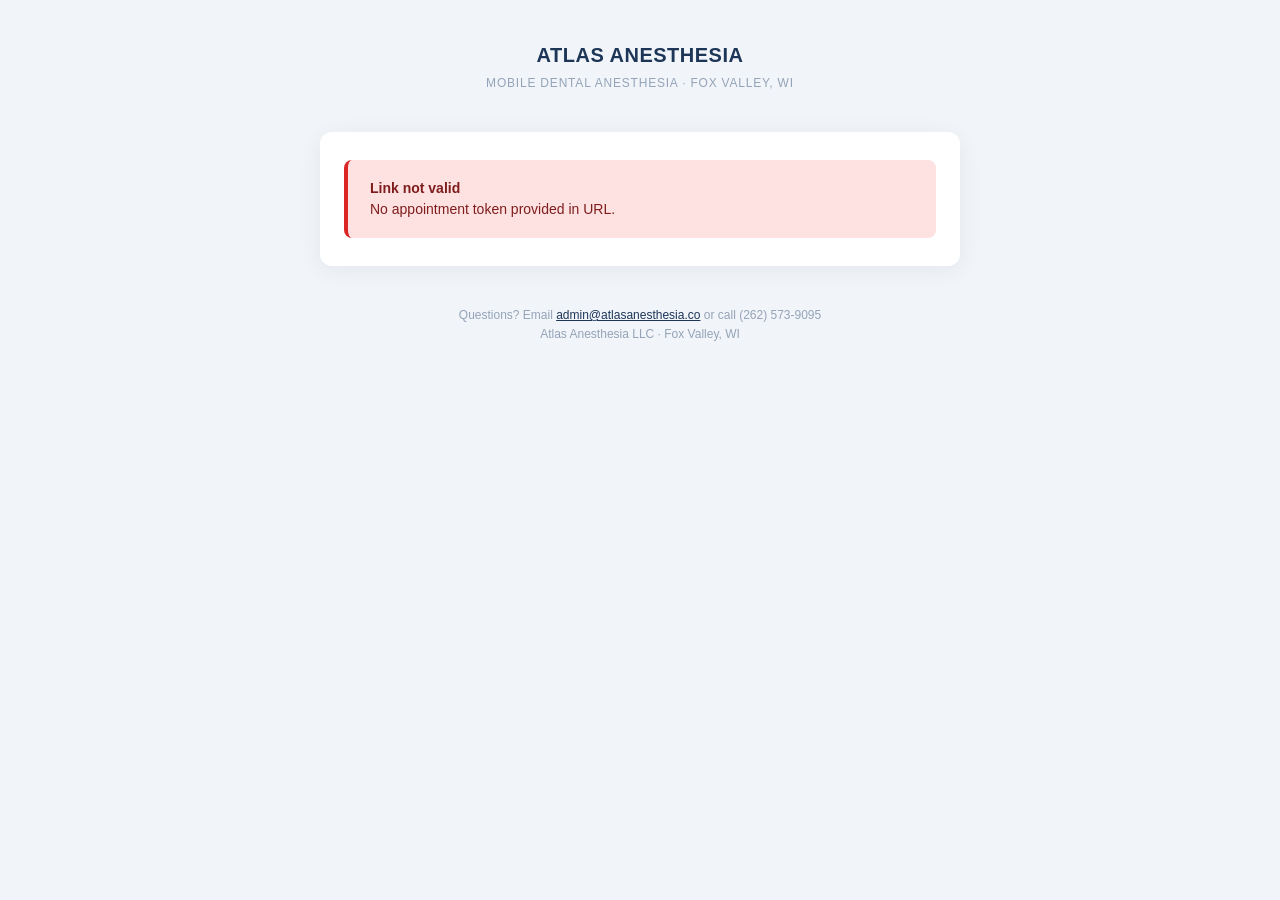
<file: portal.html>
<!DOCTYPE html>
<html lang="en">
<head>
  <meta charset="UTF-8">
  <meta name="viewport" content="width=device-width, initial-scale=1.0">
  <meta http-equiv="Cache-Control" content="no-cache, no-store, must-revalidate">
  <title>Atlas Anesthesia — Your Appointment</title>
  <link rel="icon" type="image/png" href="favicon.png">
  <style>
    :root {
      --primary: #1d3557;
      --accent: #2d6a4f;
      --warn: #d97706;
      --bg: #f1f5f9;
      --card: #ffffff;
      --text: #1e293b;
      --text-muted: #475569;
      --text-faint: #94a3b8;
      --border: #e2e8f0;
      --radius: 12px;
      --radius-sm: 8px;
    }
    * { box-sizing: border-box; margin: 0; padding: 0; }
    body {
      font-family: -apple-system, BlinkMacSystemFont, 'Segoe UI', sans-serif;
      background: var(--bg);
      color: var(--text);
      min-height: 100vh;
      padding: 24px 16px;
      line-height: 1.5;
    }
    .container {
      max-width: 640px;
      margin: 0 auto;
    }
    .brand {
      text-align: center;
      margin-bottom: 24px;
      padding: 16px 0;
    }
    .brand-name {
      font-size: 20px;
      font-weight: 700;
      color: var(--primary);
      letter-spacing: 0.5px;
    }
    .brand-tag {
      font-size: 12px;
      color: var(--text-faint);
      margin-top: 4px;
      text-transform: uppercase;
      letter-spacing: 0.8px;
    }
    .card {
      background: var(--card);
      border-radius: var(--radius);
      padding: 28px 24px;
      box-shadow: 0 4px 24px rgba(0,0,0,0.06);
      margin-bottom: 16px;
    }
    .card-header {
      background: var(--primary);
      color: #fff;
      padding: 20px 24px;
      border-radius: var(--radius) var(--radius) 0 0;
      margin: -28px -24px 24px;
    }
    .card-header-tag {
      font-size: 11px;
      font-weight: 600;
      text-transform: uppercase;
      letter-spacing: 1px;
      color: #90b8e0;
      margin-bottom: 4px;
    }
    .card-header-title {
      font-size: 22px;
      font-weight: 700;
    }
    .detail-row {
      display: flex;
      padding: 12px 0;
      border-bottom: 1px solid var(--border);
      gap: 12px;
    }
    .detail-row:last-child { border-bottom: none; }
    .detail-label {
      font-size: 12px;
      font-weight: 700;
      text-transform: uppercase;
      color: var(--text-faint);
      letter-spacing: 0.5px;
      min-width: 110px;
      flex-shrink: 0;
    }
    .detail-value {
      font-size: 15px;
      color: var(--text);
      flex: 1;
    }
    .pill-paid {
      display: inline-block;
      background: #dcfce7;
      color: #166534;
      font-size: 11px;
      font-weight: 700;
      padding: 4px 10px;
      border-radius: 12px;
      letter-spacing: 0.3px;
    }
    .pill-unpaid {
      display: inline-block;
      background: #fef3c7;
      color: #92400e;
      font-size: 11px;
      font-weight: 700;
      padding: 4px 10px;
      border-radius: 12px;
      letter-spacing: 0.3px;
    }
    .btn-deposit {
      display: block;
      background: var(--accent);
      color: #fff;
      text-decoration: none;
      padding: 16px 24px;
      border-radius: var(--radius-sm);
      font-size: 16px;
      font-weight: 700;
      text-align: center;
      margin-top: 16px;
      transition: transform 0.1s;
    }
    .btn-deposit:hover { transform: translateY(-1px); }
    .alert-info {
      background: #dbeafe;
      border-left: 4px solid #2563eb;
      padding: 14px 18px;
      border-radius: var(--radius-sm);
      margin-bottom: 16px;
      font-size: 13px;
      color: #1e3a8a;
      line-height: 1.6;
    }
    .alert-warn {
      background: #fef3c7;
      border-left: 4px solid var(--warn);
      padding: 14px 18px;
      border-radius: var(--radius-sm);
      margin-bottom: 16px;
      font-size: 13px;
      color: #78350f;
      line-height: 1.6;
    }
    /* Two-stage payment progress bar */
    .progress-wrap { margin-top:6px }
    .progress-bar { display:flex;height:10px;border-radius:999px;overflow:hidden;background:#e2e8f0;margin-bottom:10px }
    .progress-seg { flex:1;background:#e2e8f0;transition:background .3s }
    .progress-seg.done { background:#16a34a }
    .progress-seg.next { background:repeating-linear-gradient(90deg,#fbbf24 0 8px,#fde68a 8px 16px) }
    .progress-divider { width:2px;background:#fff }
    .progress-row { display:flex;gap:12px;align-items:flex-start;font-size:13px }
    .progress-step { flex:1;padding:10px 12px;border-radius:8px;border:1px solid var(--border);background:#fafafa }
    .progress-step.done { background:#dcfce7;border-color:#86efac }
    .progress-step.next { background:#fef3c7;border-color:#fcd34d }
    .progress-step-label { font-size:11px;font-weight:700;text-transform:uppercase;color:#64748b;letter-spacing:.4px;margin-bottom:3px }
    .progress-step.done .progress-step-label { color:#166534 }
    .progress-step.next .progress-step-label { color:#92400e }
    .progress-step-value { font-size:13px;color:var(--text);font-weight:600 }
    /* Question form */
    .qform { display:flex;flex-direction:column;gap:10px;margin-top:10px }
    .qform textarea { width:100%;min-height:96px;padding:12px;font:inherit;font-size:14px;border:1px solid var(--border);border-radius:8px;background:#fff;color:var(--text);outline:none;resize:vertical;box-sizing:border-box }
    .qform textarea:focus { border-color:var(--accent) }
    .qform input { padding:10px 12px;font:inherit;font-size:14px;border:1px solid var(--border);border-radius:8px;background:#fff;color:var(--text);outline:none;box-sizing:border-box }
    .qform .row { display:grid;grid-template-columns:1fr 1fr;gap:10px }
    .qform .btn { background:var(--accent);color:#fff;border:none;padding:13px 18px;border-radius:8px;font-size:15px;font-weight:700;cursor:pointer;font-family:inherit;transition:transform .1s,opacity .15s }
    .qform .btn:hover { transform:translateY(-1px) }
    .qform .btn:disabled { opacity:.5;cursor:wait;transform:none }
    .qform .status { font-size:13px;padding:8px 0;line-height:1.5 }
    .qform .status.ok { color:#166534 }
    .qform .status.err { color:#b91c1c }
    .checklist {
      list-style: none;
      padding: 0;
      margin: 0;
    }
    .checklist li {
      padding: 8px 0;
      font-size: 14px;
      color: var(--text-muted);
      line-height: 1.5;
    }
    .checklist li::before {
      content: "☐";
      margin-right: 10px;
      color: var(--text-faint);
    }
    .footer {
      text-align: center;
      padding: 24px 16px;
      font-size: 12px;
      color: var(--text-faint);
      line-height: 1.6;
    }
    .loading {
      text-align: center;
      padding: 60px 20px;
      color: var(--text-faint);
      font-size: 14px;
    }
    .error {
      background: #fee2e2;
      border-left: 4px solid #dc2626;
      padding: 18px 22px;
      border-radius: var(--radius-sm);
      color: #7f1d1d;
      font-size: 14px;
      line-height: 1.5;
    }
    .spinner {
      width: 36px;
      height: 36px;
      border: 3px solid var(--border);
      border-top-color: var(--primary);
      border-radius: 50%;
      animation: spin 0.8s linear infinite;
      margin: 0 auto 12px;
    }
    @keyframes spin {
      to { transform: rotate(360deg); }
    }
  </style>
</head>
<body>
  <div class="container">
    <div class="brand">
      <div class="brand-name">ATLAS ANESTHESIA</div>
      <div class="brand-tag">Mobile Dental Anesthesia &middot; <span id="brand-tag-city">Fox Valley, WI</span></div>
    </div>

    <div id="loading" class="loading">
      <div class="spinner"></div>
      <div>Loading your appointment details...</div>
    </div>

    <div id="content" style="display:none">
      <!-- populated by JS -->
    </div>

    <div id="error" style="display:none">
      <div class="card">
        <div class="error">
          <strong>Link not valid</strong><br>
          <span id="error-message">This link may have expired or is incorrect. Please contact your dentist's office or call Atlas Anesthesia at (262) 573-9095.</span>
        </div>
      </div>
    </div>

    <div class="footer">
      Questions? Email <a href="mailto:admin@atlasanesthesia.co" style="color:var(--primary)">admin@atlasanesthesia.co</a> or call (262) 573-9095<br>
      Atlas Anesthesia LLC · <span id="portal-footer-address">Fox Valley, WI</span>
    </div>
  </div>

  <script>
    const WORKER_URL = 'https://atlas-reminder.blue-disk-9b10.workers.dev';

    function getParam(name) {
      return new URLSearchParams(window.location.search).get(name);
    }

    function showError(msg) {
      document.getElementById('loading').style.display = 'none';
      document.getElementById('content').style.display = 'none';
      document.getElementById('error').style.display = 'block';
      if(msg) document.getElementById('error-message').textContent = msg;
    }

    function fmtDate(iso) {
      if(!iso) return '—';
      const d = new Date(iso + 'T12:00:00');
      return d.toLocaleDateString('en-US', { weekday: 'long', month: 'long', day: 'numeric', year: 'numeric' });
    }

    function fmtTime(t) {
      if(!t) return '';
      const [h, m] = t.split(':');
      const d = new Date(); d.setHours(parseInt(h), parseInt(m||0), 0);
      return d.toLocaleTimeString('en-US', { hour: 'numeric', minute: '2-digit' });
    }

    function renderPatientPortal(data) {
      const c = data.case || {};
      // Brand the patient portal as Fox Valley for both CRNAs.
      const ctEl = document.getElementById('brand-tag-city');
      if(ctEl) ctEl.textContent = 'Fox Valley, WI';
      const ftEl = document.getElementById('portal-footer-address');
      if(ftEl) ftEl.textContent = 'Fox Valley, WI';
      const depositPaid = !!c.depositPaid;
      const remainderPaid = !!c.remainderPaid;
      const depositLink = c.depositLink || 'https://buy.stripe.com/00wfZgh0refXfSIarfejK00';
      const surgDate = fmtDate(c.surgeryDate);
      const timeStr = fmtTime(c.startTime);
      const escHtml = s => String(s||'').replace(/&/g,'&amp;').replace(/</g,'&lt;').replace(/>/g,'&gt;');
      // Progress bar segments — Stripe-driven when available, else manual flag
      const segDep = depositPaid ? 'done' : (remainderPaid ? 'done' : 'next');
      const segRem = remainderPaid ? 'done' : (depositPaid ? 'next' : '');
      const askingFor = depositPaid ? 'Remaining balance' : '$500 deposit';
      const anesthesia = c.anesthesiaProvider || 'your CRNA';
      const html = `
        <div class="card">
          <div class="card-header">
            <div class="card-header-tag">Your upcoming appointment</div>
            <div class="card-header-title">Dental Anesthesia</div>
          </div>
          <div class="detail-row">
            <div class="detail-label">Date</div>
            <div class="detail-value"><strong>${surgDate}</strong>${timeStr ? ' at <strong>'+timeStr+'</strong>' : ''}</div>
          </div>
          ${c.provider ? `<div class="detail-row"><div class="detail-label">Dentist</div><div class="detail-value">${escHtml(c.provider)}</div></div>` : ''}
          ${c.surgeryCenter ? `<div class="detail-row"><div class="detail-label">Location</div><div class="detail-value">${escHtml(c.surgeryCenter)}</div></div>` : ''}
          ${c.anesthesiaProvider ? `<div class="detail-row"><div class="detail-label">Anesthesia By</div><div class="detail-value">${escHtml(c.anesthesiaProvider)}</div></div>` : ''}
        </div>

        <div class="card">
          <h3 style="font-size:18px;color:var(--text);margin:0 0 4px">Payment Progress</h3>
          <p style="font-size:13px;color:var(--text-muted);margin:0 0 14px;line-height:1.5">${remainderPaid ? 'You are fully paid — thank you.' : (depositPaid ? 'Deposit received. The remaining balance is collected 7–8 days before surgery.' : 'A $500 deposit confirms your appointment. The remaining balance is collected 7–8 days before surgery.')}</p>
          <div class="progress-wrap">
            <div class="progress-bar">
              <div class="progress-seg ${segDep}"></div>
              <div class="progress-divider"></div>
              <div class="progress-seg ${segRem}"></div>
            </div>
            <div class="progress-row">
              <div class="progress-step ${depositPaid ? 'done' : 'next'}">
                <div class="progress-step-label">${depositPaid ? '✓ $500 Deposit' : '⏳ $500 Deposit'}</div>
                <div class="progress-step-value">${depositPaid ? 'Paid' : 'Awaiting'}</div>
              </div>
              <div class="progress-step ${remainderPaid ? 'done' : (depositPaid ? 'next' : '')}">
                <div class="progress-step-label">${remainderPaid ? '✓ Remaining' : '○ Remaining'}</div>
                <div class="progress-step-value">${remainderPaid ? 'Paid' : (depositPaid ? 'Collected 7–8 days before' : 'After deposit')}</div>
              </div>
            </div>
          </div>
          ${!depositPaid ? `<a href="${depositLink}" class="btn-deposit" target="_blank">Pay $500 Deposit →</a>` : ''}
        </div>

        <div class="card">
          <h3 style="font-size:18px;color:var(--text);margin:0 0 6px">Have a Question?</h3>
          <p style="font-size:13px;color:var(--text-muted);margin:0 0 4px;line-height:1.5">Send a quick message to ${escHtml(anesthesia)} before your procedure — they'll reply by email.</p>
          <form class="qform" onsubmit="return submitQuestion(event)">
            <div class="row">
              <input type="text" id="q-name" placeholder="Your name (optional)" autocomplete="name">
              <input type="email" id="q-email" placeholder="Your email for reply (optional)" autocomplete="email">
            </div>
            <textarea id="q-message" placeholder="Type your question here — e.g. medications I take, what to expect, day-of logistics..." required></textarea>
            <div id="q-status" class="status" style="display:none"></div>
            <button id="q-send" type="submit" class="btn">Send Question</button>
          </form>
        </div>

        <div class="card">
          <h3 style="font-size:18px;color:var(--text);margin-bottom:14px">Important Reminders</h3>
          <div class="alert-warn">
            <strong>⚠️ No food or drink (NPO)</strong><br>
            Nothing to eat or drink — including water, gum, or mints — for at least <strong>8 hours before</strong> your appointment. This is essential for your safety.
          </div>
          <div class="alert-info">
            <strong>🚗 Driver required</strong><br>
            You must have a responsible adult to drive you home after anesthesia. Rideshares are not permitted. Your driver should plan to stay with you for the first 24 hours.
          </div>
          <h4 style="font-size:14px;font-weight:700;color:var(--text);margin:18px 0 8px;text-transform:uppercase;letter-spacing:0.5px">Day-of checklist</h4>
          <ul class="checklist">
            <li>Bring photo ID and insurance card</li>
            <li>Bring a list of all current medications</li>
            <li>Wear loose, comfortable clothing with short sleeves</li>
            <li>Remove nail polish, jewelry, and contact lenses</li>
            <li>Arrive 15 minutes early</li>
          </ul>
        </div>
      `;
      document.getElementById('content').innerHTML = html;
      document.getElementById('loading').style.display = 'none';
      document.getElementById('content').style.display = 'block';
    }

    window.submitQuestion = async function(e) {
      e.preventDefault();
      const token = getParam('t');
      const msgEl = document.getElementById('q-message');
      const nameEl = document.getElementById('q-name');
      const emailEl = document.getElementById('q-email');
      const btn = document.getElementById('q-send');
      const status = document.getElementById('q-status');
      const message = (msgEl?.value || '').trim();
      if(!message) { msgEl?.focus(); return false; }
      if(!token) {
        status.style.display = 'block'; status.className = 'status err';
        status.textContent = 'Missing portal token — please reopen this link.';
        return false;
      }
      btn.disabled = true;
      const orig = btn.textContent;
      btn.textContent = 'Sending...';
      status.style.display = 'none';
      try {
        const res = await fetch(`${WORKER_URL}/portal-ask`, {
          method: 'POST',
          headers: { 'Content-Type': 'application/json' },
          body: JSON.stringify({
            token,
            message,
            name: nameEl?.value || '',
            email: emailEl?.value || ''
          })
        });
        const data = await res.json().catch(() => ({}));
        if(res.ok && data.success) {
          msgEl.value = '';
          status.style.display = 'block'; status.className = 'status ok';
          status.textContent = `✓ Sent to ${data.sentTo || 'your CRNA'}. They'll reply by email.`;
        } else {
          status.style.display = 'block'; status.className = 'status err';
          status.textContent = (data.error || 'Could not send. Please try again, or call the office.');
        }
      } catch(err) {
        status.style.display = 'block'; status.className = 'status err';
        status.textContent = 'Network problem — please try again.';
      } finally {
        btn.disabled = false; btn.textContent = orig;
      }
      return false;
    };

    async function loadPortal() {
      const token = getParam('t');
      if(!token) { showError('No appointment token provided in URL.'); return; }
      try {
        const res = await fetch(`${WORKER_URL}/portal-resolve`, {
          method: 'POST',
          headers: { 'Content-Type': 'application/json' },
          body: JSON.stringify({ token })
        });
        if(!res.ok) {
          if(res.status === 404) { showError('This link has expired or is no longer valid.'); return; }
          showError('Could not load appointment details. Please try again later.'); return;
        }
        const data = await res.json();
        if(data.error) { showError(data.error); return; }
        if(data.type === 'patient') { renderPatientPortal(data); }
        else { showError('Unknown portal type.'); }
      } catch(err) {
        console.error(err);
        showError('Could not load appointment details. Please check your internet connection.');
      }
    }
    loadPortal();
  </script>
</body>
</html>
</file>
